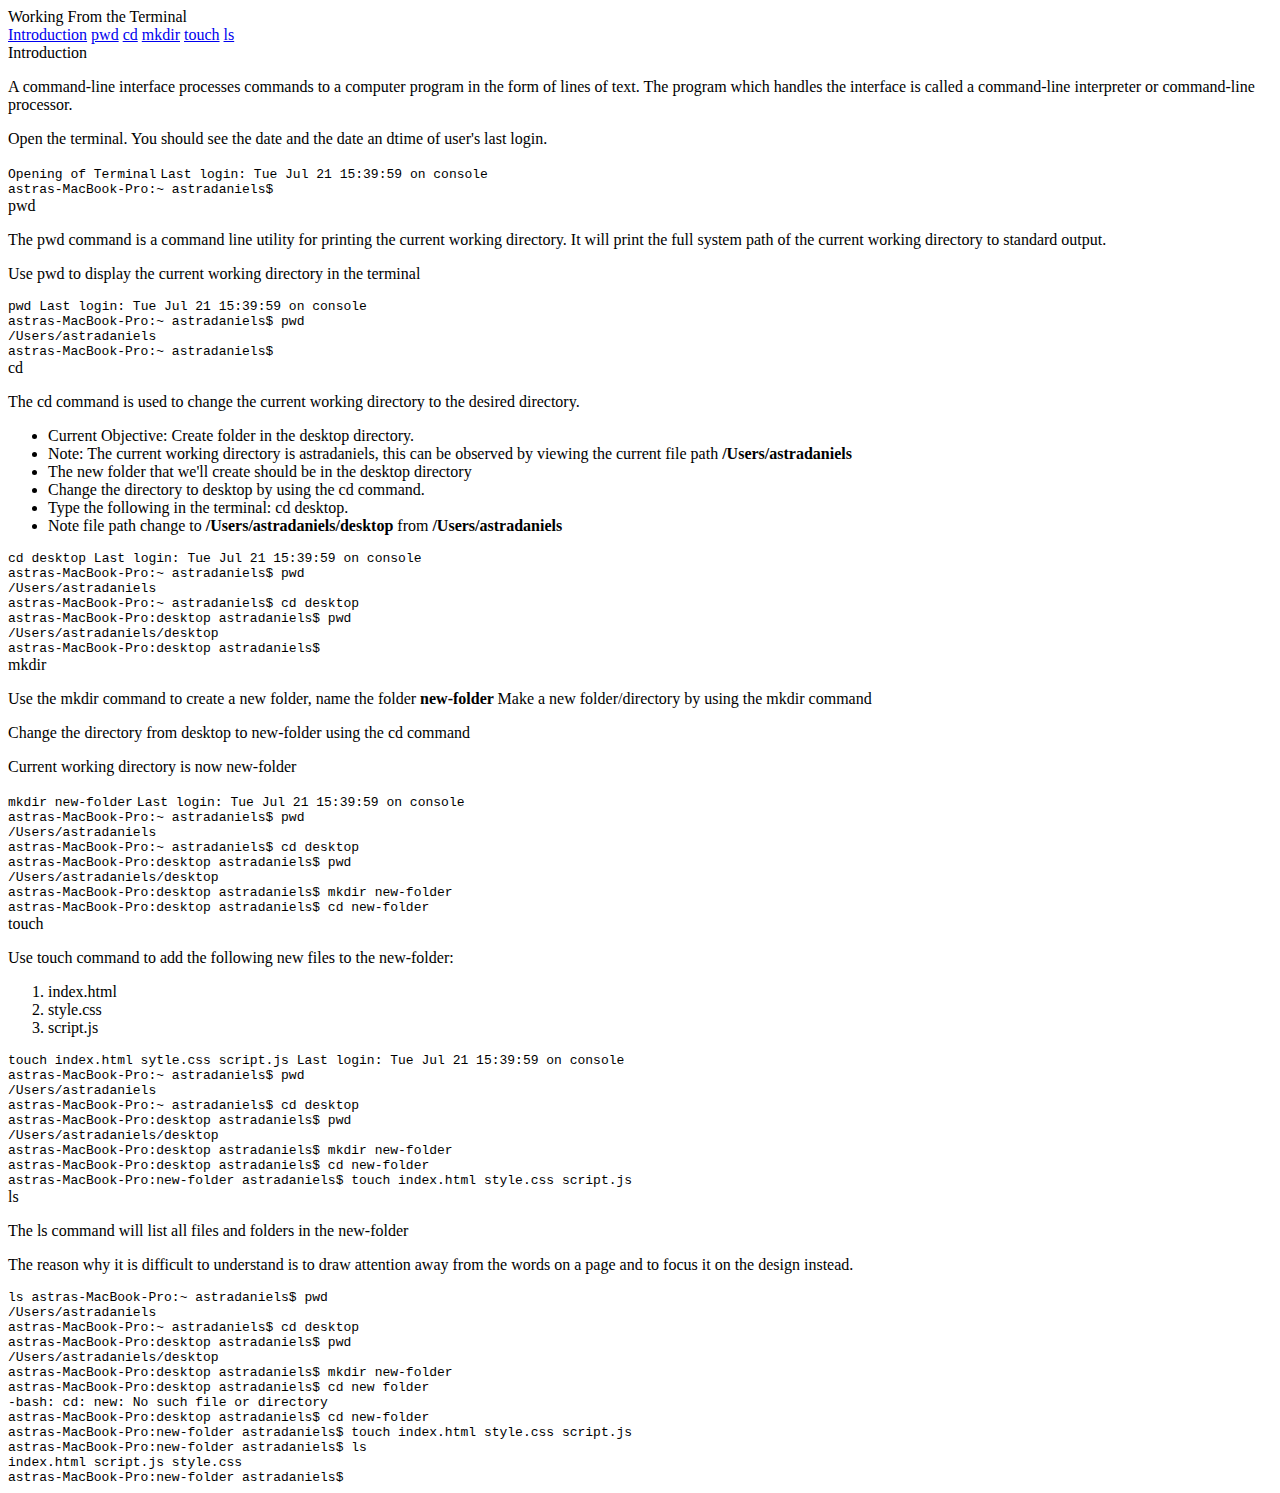
<file: Technical Documentation Page Project/index.html>
<script src="https://cdn.freecodecamp.org/testable-projects-fcc/v1/bundle.js"></script>
<!-- 
   Hello Camper!
   
   For now, the test suite only works in Chrome! Please read the README below in the JS Editor before beginning. Feel free to delete this message once you have read it. Good luck and Happy Coding! 
   
   - The freeCodeCamp Team 
   
   -->
<script src="https://cdn.freecodecamp.org/testable-projects-fcc/v1/bundle.js"></script>
<link href="https://fonts.googleapis.com/css2?family=Orbitron&display=swap" rel="stylesheet">
<!-- div with the id="main-body" will be used for CSS Grid container -->
<!--    -->
<body>
   <div class="main-body">
      <nav id="navbar">
         <header id="nav-header">Working From the Terminal</header>
         <a href="#Introduction" class="nav-link">Introduction</a>
         <a href="#pwd" class="nav-link">pwd</a>
         <a href="#cd" class="nav-link">cd</a>
         <a href="#mkdir" class="nav-link">mkdir</a>
         <a href="#touch" class="nav-link">touch</a>
         <a href="#ls" class="nav-link"> ls </a>
      </nav>
      <main id="main-doc">
         <section class="main-section" id="Introduction">
            <header>Introduction</header>
            <p>
               A command-line interface processes commands to a computer program in the form of lines of text. The program which handles the interface is called a command-line interpreter or command-line processor.
            </p>
            <p>
               Open the terminal. You should see the date and the date an dtime of user's last login.
            </p>
            <code> Opening of Terminal</code>
            <code>
            Last login: Tue Jul 21 15:39:59 on console <br>
            astras-MacBook-Pro:~ astradaniels$   
            </code>
         </section>
         <section class="main-section" id="pwd">
            <header>pwd</header>
            <p>
              The pwd command is a command line utility for printing the current working directory. It will print the full system path of the current working directory to standard output.
            </p>
            <p> Use pwd to display the current working directory in the terminal</p>
            <code>  pwd </code>
            <code>
            Last login: Tue Jul 21 15:39:59 on console<br>
            astras-MacBook-Pro:~ astradaniels$ pwd<br>
            /Users/astradaniels<br>
            astras-MacBook-Pro:~ astradaniels$ 
            </code>
         </section>
         <section class="main-section" id="cd">
            <header>cd</header>
            <p>
               The cd command is used to change the current working directory to the desired directory. 
            </p>
            <p>
              
            </p>
            <ul>
               <li>Current Objective: Create folder in the desktop directory.</li>
               <li>Note: The current working directory is astradaniels, this can be observed by viewing the current file path <strong>/Users/astradaniels</strong>
                 <li>The new folder that we'll create should be in the desktop directory</li>
               <li>Change the directory to desktop by using the cd command.</li>
               <li>Type the following in the terminal: cd desktop.</li>
              <li>Note file path change to <strong>/Users/astradaniels/desktop</strong> from <strong> /Users/astradaniels</strong>
              </li>
            </ul>
            <code>  cd desktop </code>
            <code>
            Last login: Tue Jul 21 15:39:59 on console<br>
            astras-MacBook-Pro:~ astradaniels$ pwd<br>
            /Users/astradaniels<br>
            astras-MacBook-Pro:~ astradaniels$ cd desktop<br>
            astras-MacBook-Pro:desktop astradaniels$ pwd<br>
            /Users/astradaniels/desktop<br>
            astras-MacBook-Pro:desktop astradaniels$ 
            </code>
         </section>
         <section class="main-section" id="mkdir">
            <header>mkdir</header>
            <p>
               Use the mkdir command to create a new folder, name the folder <strong> new-folder </strong> Make a new folder/directory by using the mkdir command
            </p>
            <p> Change the directory from desktop to new-folder using the cd command</p>
           <p> Current working directory is now new-folder </p>
         </section>
         <code> mkdir new-folder</code>
         <code>
         Last login: Tue Jul 21 15:39:59 on console<br>
         astras-MacBook-Pro:~ astradaniels$ pwd<br>
         /Users/astradaniels<br>
         astras-MacBook-Pro:~ astradaniels$ cd desktop<br>
         astras-MacBook-Pro:desktop astradaniels$ pwd<br>
         /Users/astradaniels/desktop<br>
         astras-MacBook-Pro:desktop astradaniels$ mkdir new-folder<br>
         astras-MacBook-Pro:desktop astradaniels$ cd new-folder
         </code>
         <section class="main-section" id="touch">
            <header>touch</header>
            <p>
               Use touch command to add the following new files to the new-folder: <ol><li>index.html</li><li>style.css</li> <li>script.js</li></ol>
            </p>

            <code>  touch index.html sytle.css script.js </code>
            <code>
            Last login: Tue Jul 21 15:39:59 on console<br>
            astras-MacBook-Pro:~ astradaniels$ pwd<br>
            /Users/astradaniels<br>
            astras-MacBook-Pro:~ astradaniels$ cd desktop<br>
            astras-MacBook-Pro:desktop astradaniels$ pwd<br>
            /Users/astradaniels/desktop<br>
            astras-MacBook-Pro:desktop astradaniels$ mkdir new-folder<br>
            astras-MacBook-Pro:desktop astradaniels$ cd new-folder<br>
            astras-MacBook-Pro:new-folder astradaniels$ touch index.html style.css script.js
            </code>
            <section class="main-section" id="ls">
               <header>ls</header>
               <p>
                  The ls command will list all files and folders in the new-folder 
               </p>
               <p>
                  The reason why it is difficult to understand is to draw attention away from the words on a page and to focus it on the design instead.
               </p>
               <code>  ls 
               </code>
              <code>
                astras-MacBook-Pro:~ astradaniels$ pwd<br>
/Users/astradaniels<br>
astras-MacBook-Pro:~ astradaniels$ cd desktop <br>
astras-MacBook-Pro:desktop astradaniels$ pwd <br>
/Users/astradaniels/desktop <br>
astras-MacBook-Pro:desktop astradaniels$ mkdir new-folder <br>
astras-MacBook-Pro:desktop astradaniels$ cd new folder <br>
-bash: cd: new: No such file or directory <br>
astras-MacBook-Pro:desktop astradaniels$ cd new-folder <br>
astras-MacBook-Pro:new-folder astradaniels$ touch index.html style.css script.js <br>
astras-MacBook-Pro:new-folder astradaniels$ ls <br>
index.html	script.js	style.css <br>
astras-MacBook-Pro:new-folder astradaniels$
                </code>
            </section>
         </section>
      </main>
   </div>
</body>
</file>
